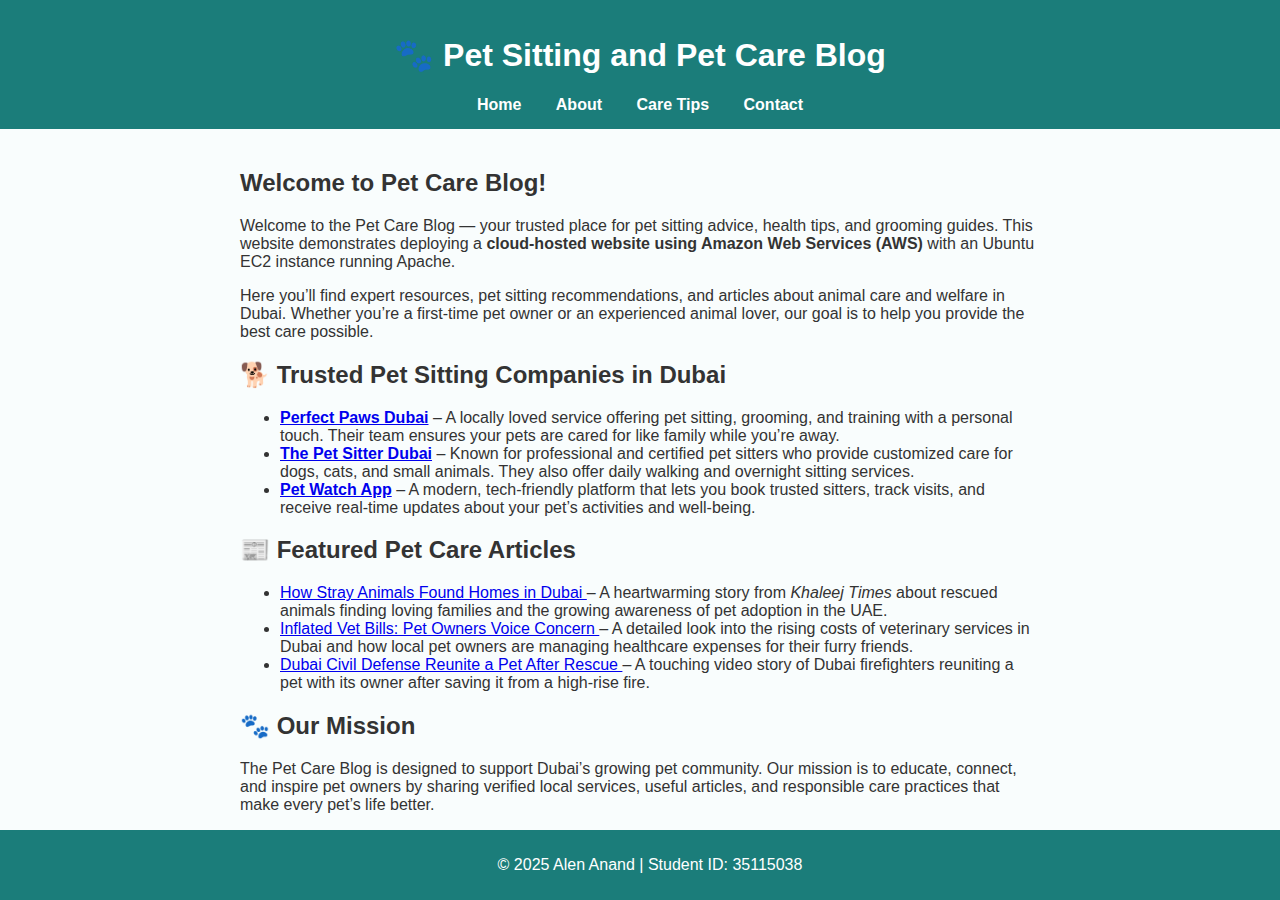
<file: index.html>
<!DOCTYPE html>
<html lang="en">
<head>
  <meta charset="UTF-8">
  <meta name="viewport" content="width=device-width, initial-scale=1.0">
  <title>Pet Sitting and Pet Care Blog</title>
  <link rel="stylesheet" href="style.css">
</head>
<body>
  <header>
    <h1>🐾 Pet Sitting and Pet Care Blog</h1>
    <nav>
      <a href="index.html">Home</a>
      <a href="about.html">About</a>
      <a href="caretips.html">Care Tips</a>
      <a href="contact.html">Contact</a>
    </nav>
  </header>

  <main>
    <section>
      <h2>Welcome to Pet Care Blog!</h2>
      <p>
        Welcome to the Pet Care Blog — your trusted place for pet sitting advice, health tips, and grooming guides.
        This website demonstrates deploying a <strong>cloud-hosted website using Amazon Web Services (AWS)</strong>
        with an Ubuntu EC2 instance running Apache.
      </p>

      <p>
        Here you’ll find expert resources, pet sitting recommendations, and articles about animal care and welfare in Dubai.
        Whether you’re a first-time pet owner or an experienced animal lover, our goal is to help you provide the best care possible.
      </p>
    </section>

    <section>
      <h2>🐕 Trusted Pet Sitting Companies in Dubai</h2>
      <ul>
        <li>
          <a href="https://perfectpawsdubai.com" target="_blank"><strong>Perfect Paws Dubai</strong></a> – A locally loved service
          offering pet sitting, grooming, and training with a personal touch. Their team ensures your pets are cared for like family
          while you’re away.
        </li>
        <li>
          <a href="https://thepetsitterdubai.com" target="_blank"><strong>The Pet Sitter Dubai</strong></a> – Known for professional
          and certified pet sitters who provide customized care for dogs, cats, and small animals. They also offer daily walking
          and overnight sitting services.
        </li>
        <li>
          <a href="https://petwatchapp.com" target="_blank"><strong>Pet Watch App</strong></a> – A modern, tech-friendly platform
          that lets you book trusted sitters, track visits, and receive real-time updates about your pet’s activities and well-being.
        </li>
      </ul>
    </section>

    <section>
      <h2>📰 Featured Pet Care Articles</h2>
      <ul>
        <li>
          <a href="https://www.khaleejtimes.com/uae/how-stray-animals-found-homes-in-dubai" target="_blank">
            How Stray Animals Found Homes in Dubai
          </a> – A heartwarming story from <em>Khaleej Times</em> about rescued animals finding loving families and the growing
          awareness of pet adoption in the UAE.
        </li>
        <li>
          <a href="https://www.khaleejtimes.com/uae/inflated-vet-bills-pet-owners-voice-concern" target="_blank">
            Inflated Vet Bills: Pet Owners Voice Concern
          </a> – A detailed look into the rising costs of veterinary services in Dubai and how local pet owners are managing
          healthcare expenses for their furry friends.
        </li>
        <li>
          <a href="https://lovin.co/dubai/en/community/video-dubai-civil-defense-reunite-a-pet-with-its-owner-after-rescuing-it-from-a-building-fire" target="_blank">
            Dubai Civil Defense Reunite a Pet After Rescue
          </a> – A touching video story of Dubai firefighters reuniting a pet with its owner after saving it from a high-rise fire.
        </li>
      </ul>
    </section>

    <section>
      <h2>🐾 Our Mission</h2>
      <p>
        The Pet Care Blog is designed to support Dubai’s growing pet community. Our mission is to educate, connect, and inspire pet owners
        by sharing verified local services, useful articles, and responsible care practices that make every pet’s life better.
      </p>
    </section>
  </main>

  <footer>
    <p>© 2025 Alen Anand | Student ID: 35115038</p>
  </footer>
</body>
</html>
</file>
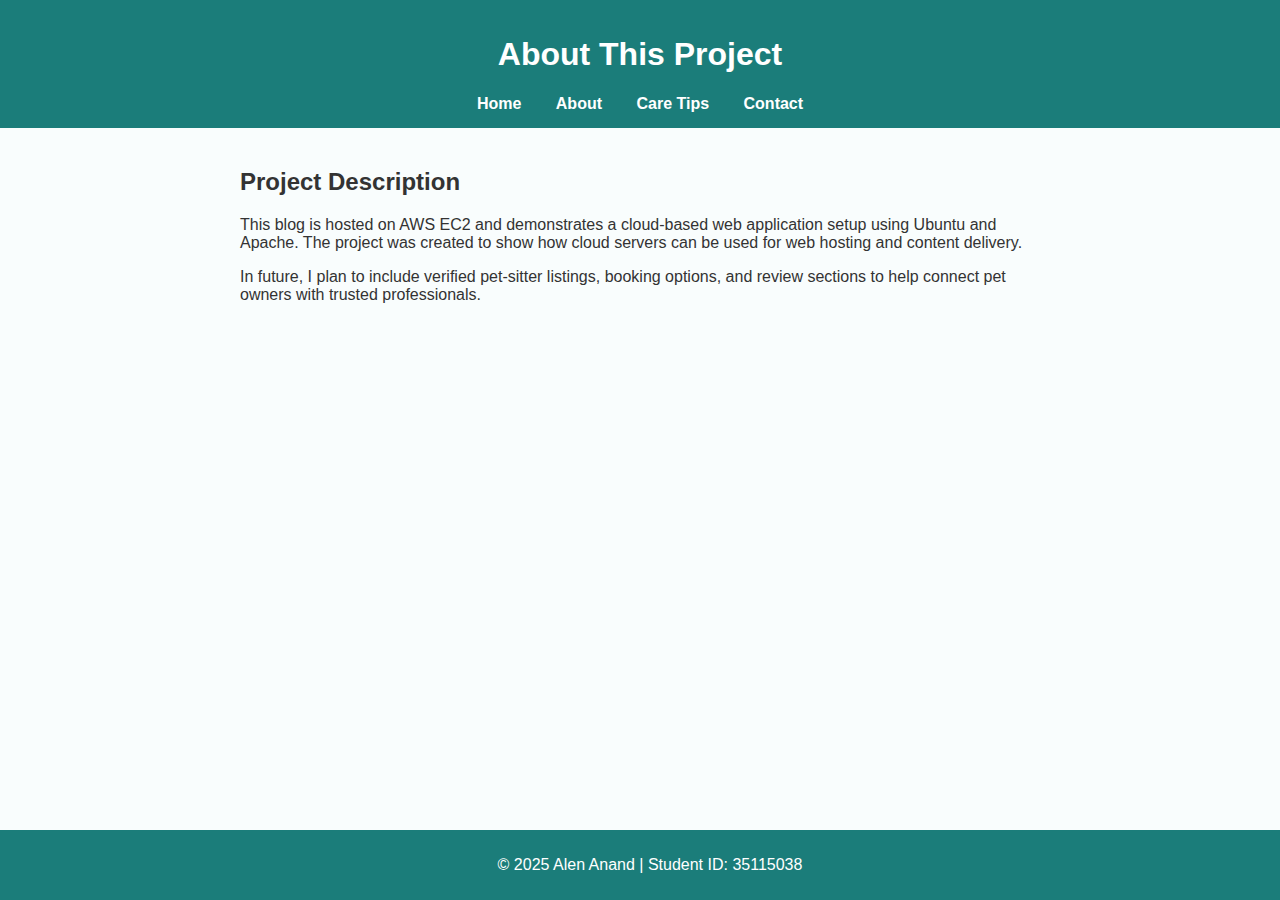
<file: about.html>
<!DOCTYPE html>
<html lang="en">
<head>
  <meta charset="UTF-8">
  <meta name="viewport" content="width=device-width, initial-scale=1.0">
  <title>About - Pet Care Blog</title>
  <link rel="stylesheet" href="style.css">
</head>
<body>
  <header>
    <h1>About This Project</h1>
    <nav>
      <a href="index.html">Home</a>
      <a href="about.html">About</a>
      <a href="caretips.html">Care Tips</a>
      <a href="contact.html">Contact</a>
    </nav>
  </header>

  <main>
    <h2>Project Description</h2>
    <p>
      This blog is hosted on AWS EC2 and demonstrates a cloud-based web application setup using Ubuntu and Apache.
      The project was created to show how cloud servers can be used for web hosting and content delivery.
    </p>
    <p>
      In future, I plan to include verified pet-sitter listings, booking options, and review sections to help connect pet owners with trusted professionals.
    </p>
  </main>

  <footer>
    <p>© 2025 Alen Anand | Student ID: 35115038</p>
  </footer>
</body>
</html>
</file>
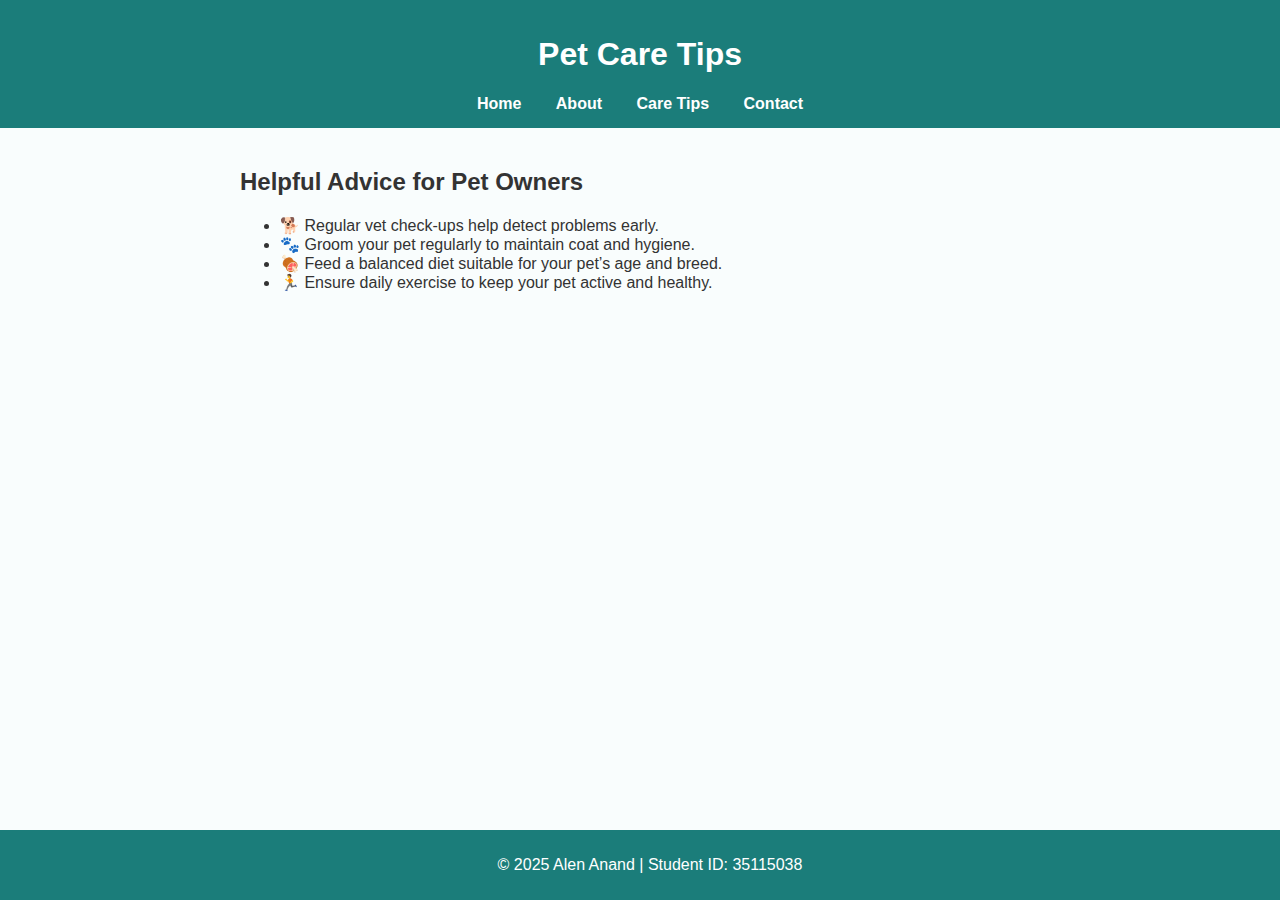
<file: caretips.html>
<!DOCTYPE html>
<html lang="en">
<head>
  <meta charset="UTF-8">
  <meta name="viewport" content="width=device-width, initial-scale=1.0">
  <title>Care Tips - Pet Care Blog</title>
  <link rel="stylesheet" href="style.css">
</head>
<body>
  <header>
    <h1>Pet Care Tips</h1>
    <nav>
      <a href="index.html">Home</a>
      <a href="about.html">About</a>
      <a href="caretips.html">Care Tips</a>
      <a href="contact.html">Contact</a>
    </nav>
  </header>

  <main>
    <h2>Helpful Advice for Pet Owners</h2>
    <ul>
      <li>🐕 Regular vet check-ups help detect problems early.</li>
      <li>🐾 Groom your pet regularly to maintain coat and hygiene.</li>
      <li>🍖 Feed a balanced diet suitable for your pet’s age and breed.</li>
      <li>🏃 Ensure daily exercise to keep your pet active and healthy.</li>
    </ul>
  </main>

  <footer>
    <p>© 2025 Alen Anand | Student ID: 35115038</p>
  </footer>
</body>
</html>
</file>
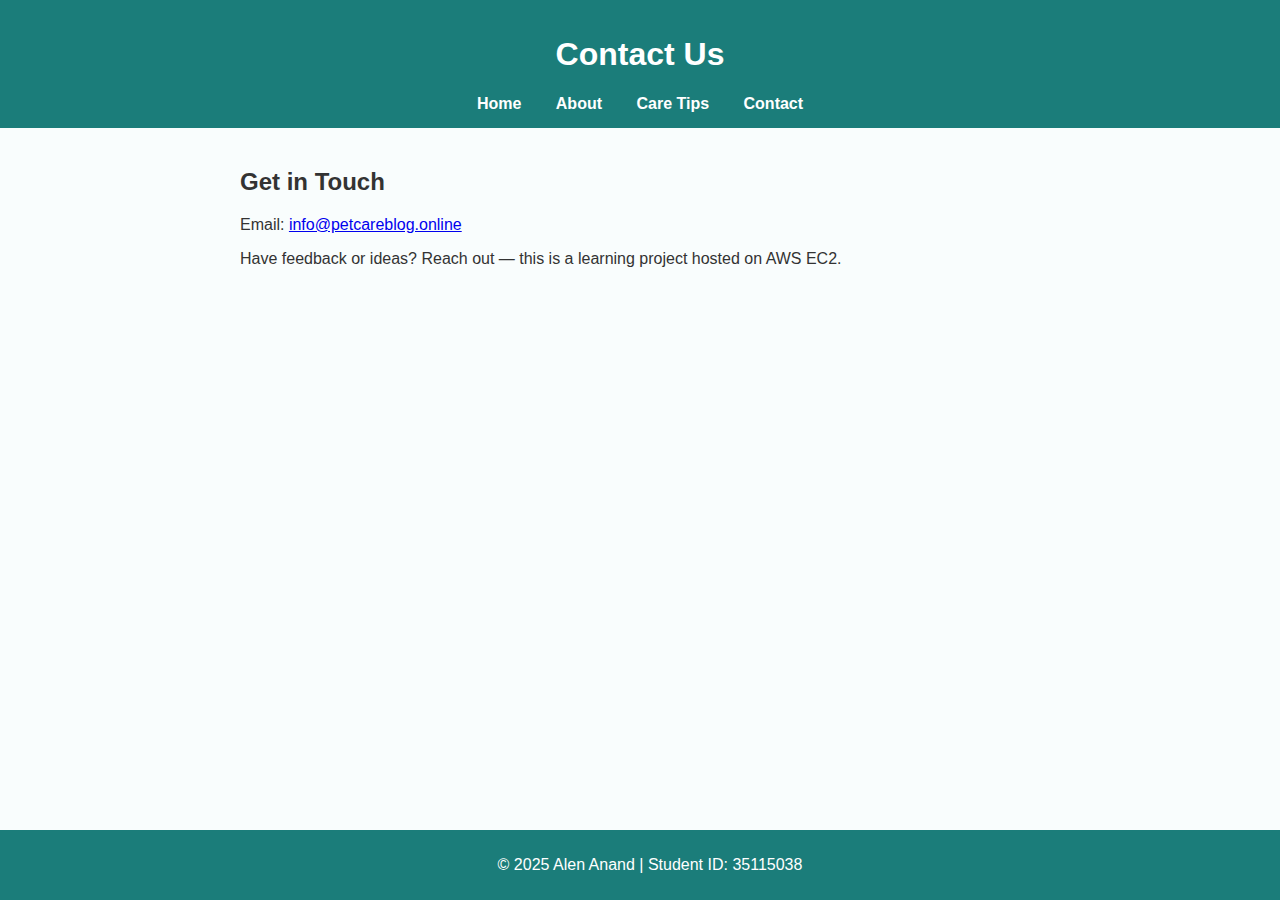
<file: contact.html>
<!DOCTYPE html>
<html lang="en">
<head>
  <meta charset="UTF-8">
  <meta name="viewport" content="width=device-width, initial-scale=1.0">
  <title>Contact - Pet Care Blog</title>
  <link rel="stylesheet" href="style.css">
</head>
<body>
  <header>
    <h1>Contact Us</h1>
    <nav>
      <a href="index.html">Home</a>
      <a href="about.html">About</a>
      <a href="caretips.html">Care Tips</a>
      <a href="contact.html">Contact</a>
    </nav>
  </header>

  <main>
    <h2>Get in Touch</h2>
    <p>Email: <a href="mailto:info@petcareblog.online">info@petcareblog.online</a></p>
    <p>Have feedback or ideas? Reach out — this is a learning project hosted on AWS EC2.</p>
  </main>

  <footer>
    <p>© 2025 Alen Anand | Student ID: 35115038</p>
  </footer>
</body>
</html>
</file>
<file: style.css>
body {
  font-family: Arial, sans-serif;
  margin: 0;
  background-color: #f9fdfd;
  color: #333;
}

header {
  background-color: #1b7d7a;
  color: white;
  padding: 15px 0;
  text-align: center;
}

nav {
  margin-top: 10px;
}

nav a {
  color: white;
  text-decoration: none;
  margin: 0 15px;
  font-weight: bold;
}

nav a:hover {
  text-decoration: underline;
}

main {
  padding: 20px;
  max-width: 800px;
  margin: auto;
}

footer {
  text-align: center;
  padding: 10px;
  background-color: #1b7d7a;
  color: white;
  position: fixed;
  bottom: 0;
  width: 100%;
}
</file>
